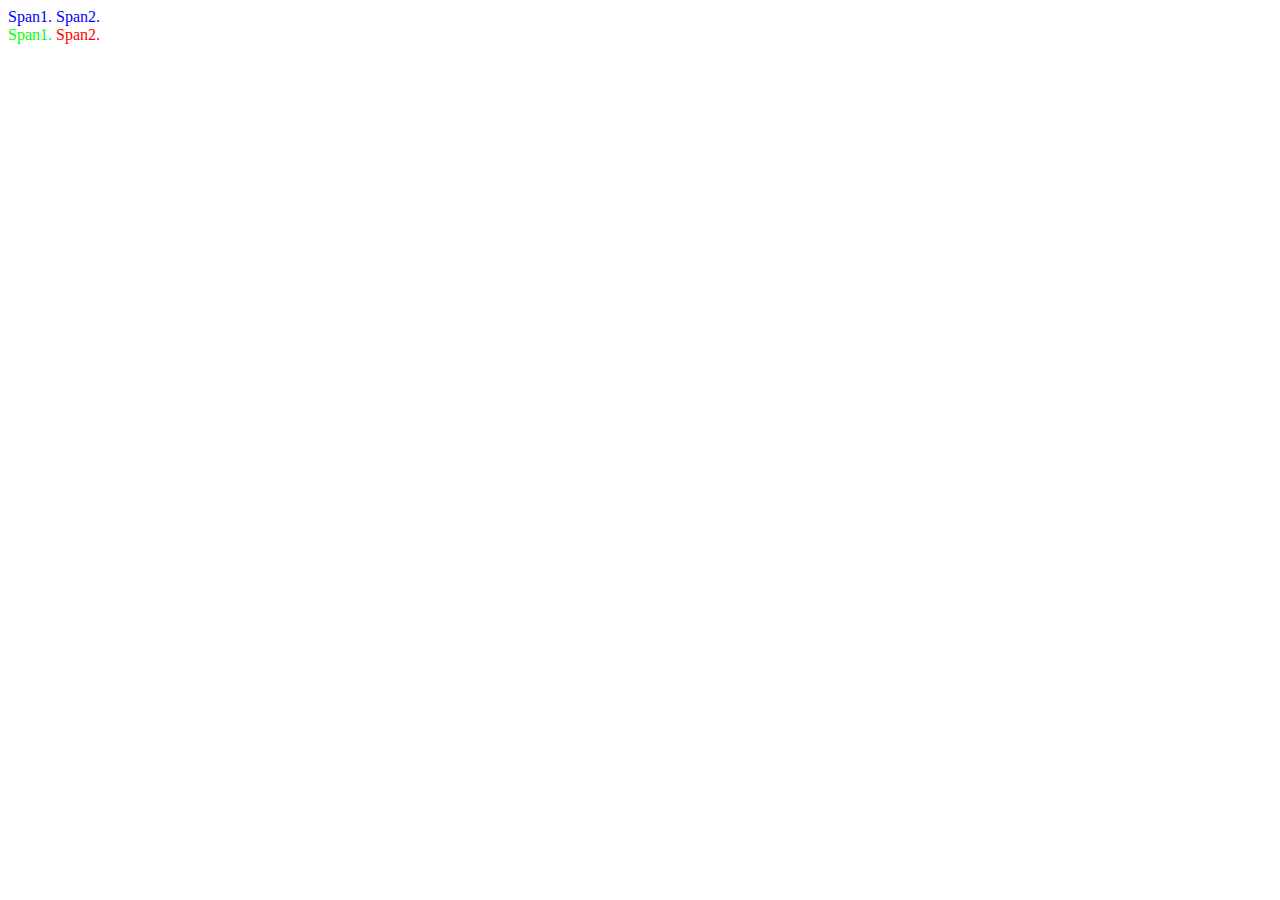
<file: CSS/CSS Assignment 5/index.html>
<!DOCTYPE html>
<html>
<head>
	<link type="text/css" rel="stylesheet" href="style.css" />
</head>
<body>
	<div class="one">
      <span>Span1.
      	<span>Span2.</span>
      </span>	
	</div>
	<div class="two">
      <span>Span1.
      	<span>Span2.</span>
      </span>
	</div>
</body>
</html>
</file>
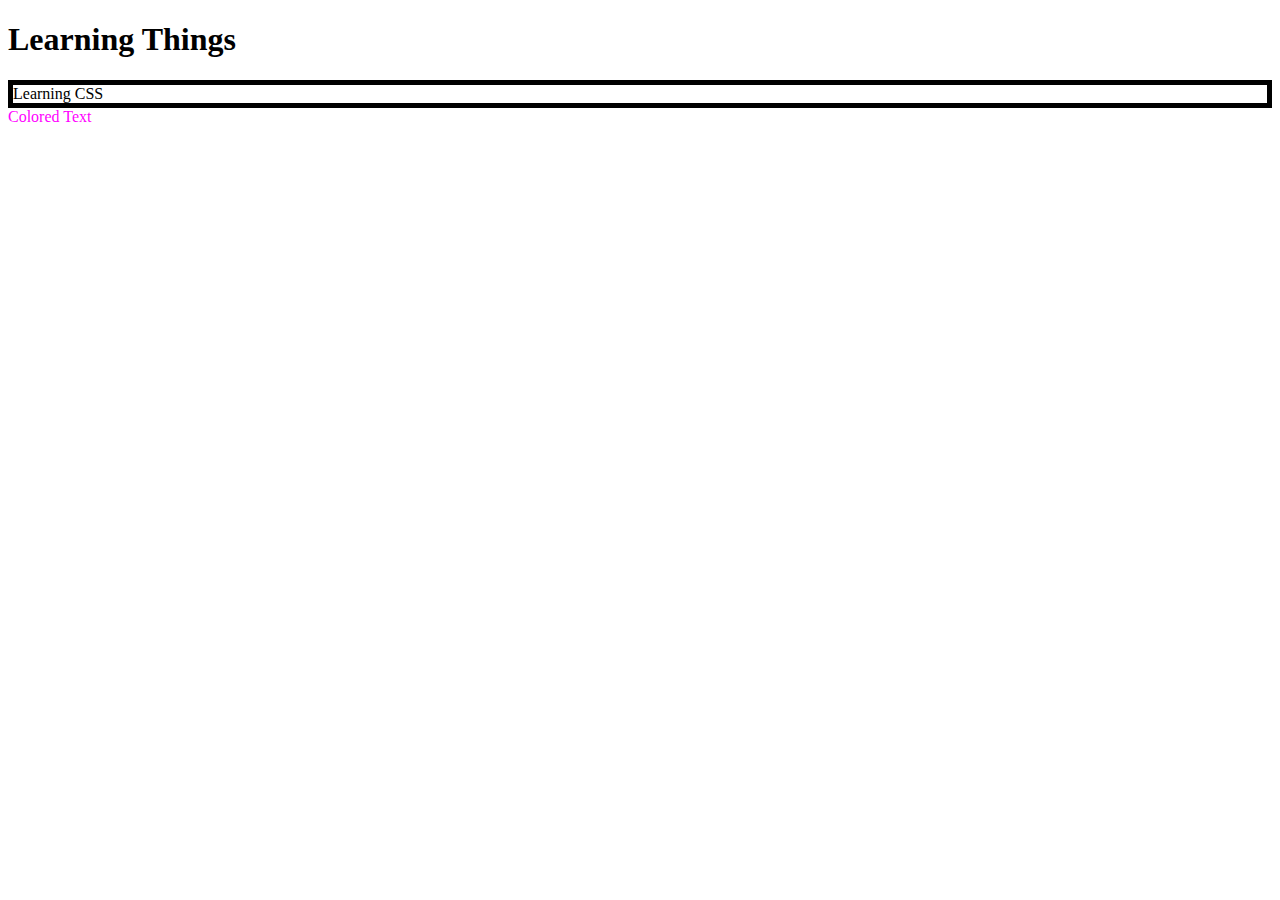
<file: CSS/CSS Assignment 1/Home.html>
<!DOCTYPE html>
<html>
<head>
	<title>A New Frontier</title>
</head>
<body>
<h1>Learning Things</h1>
	<div style="border: solid 5px;">Learning CSS</div>
	<div style="color: #FF00FF;">Colored Text</div>
</body>
</html>
</file>
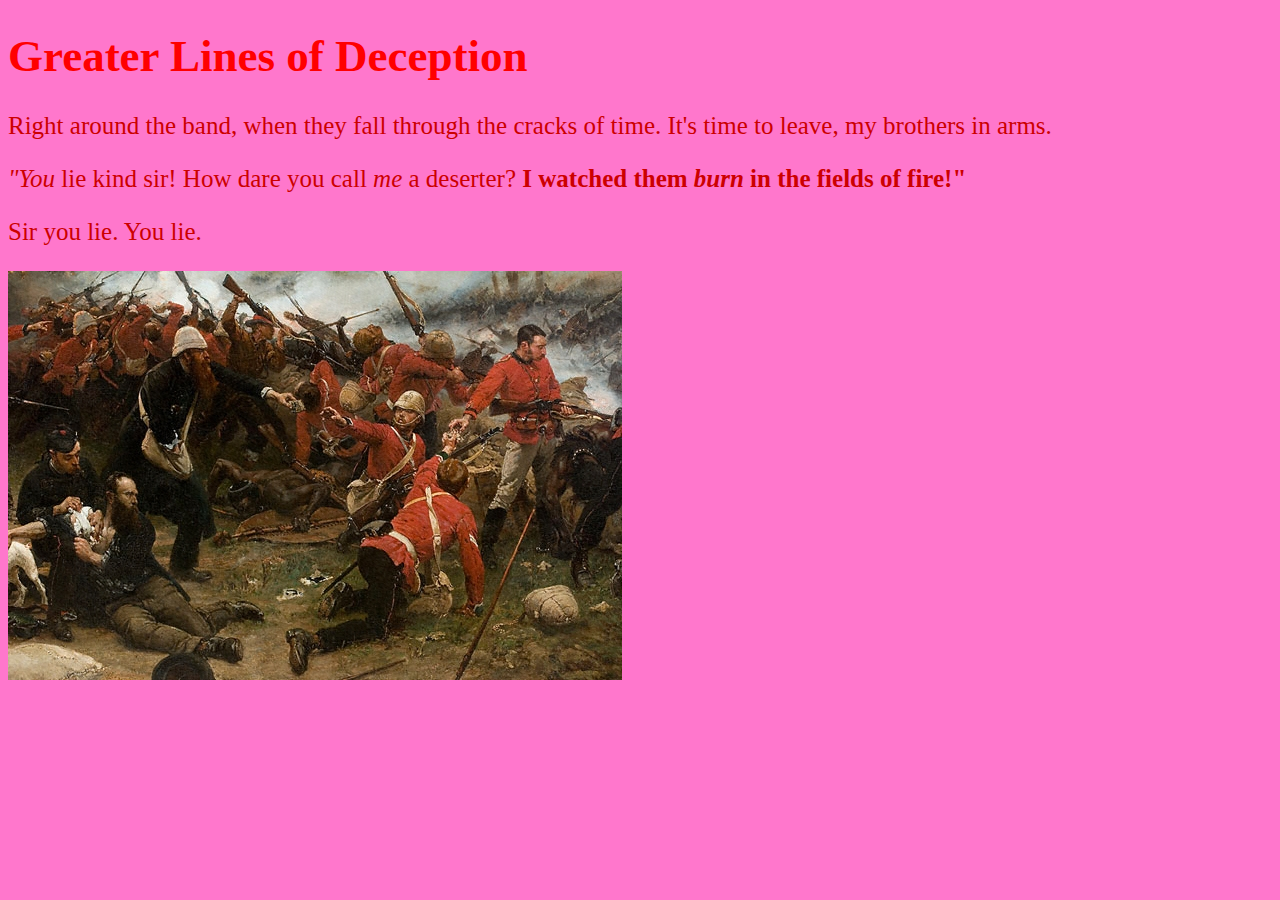
<file: CSS/CSS Assignment 2/Home.html>
<!DOCTYPE html>
<html>
<head>
	<link type="text/css" rel="stylesheet" href="style.css"/>
	<title>Where Do You Lie, You Liar!</title>	
</head>		
<body>
	<h1>Greater Lines of Deception</h1>
	<p>Right around the band, when they fall through the cracks of time. It's time to leave, my brothers in arms.</p>
	<p style:"font-size: 30px"><em>"You</em> lie kind sir! How dare you call <em>me</em> a deserter? <strong>I watched them <em>burn</em> in the fields of fire!"</strong></p>
	<p>Sir you lie. You lie.</p>
	<img src="battle.jpg" />
</body>
</html>
</file>
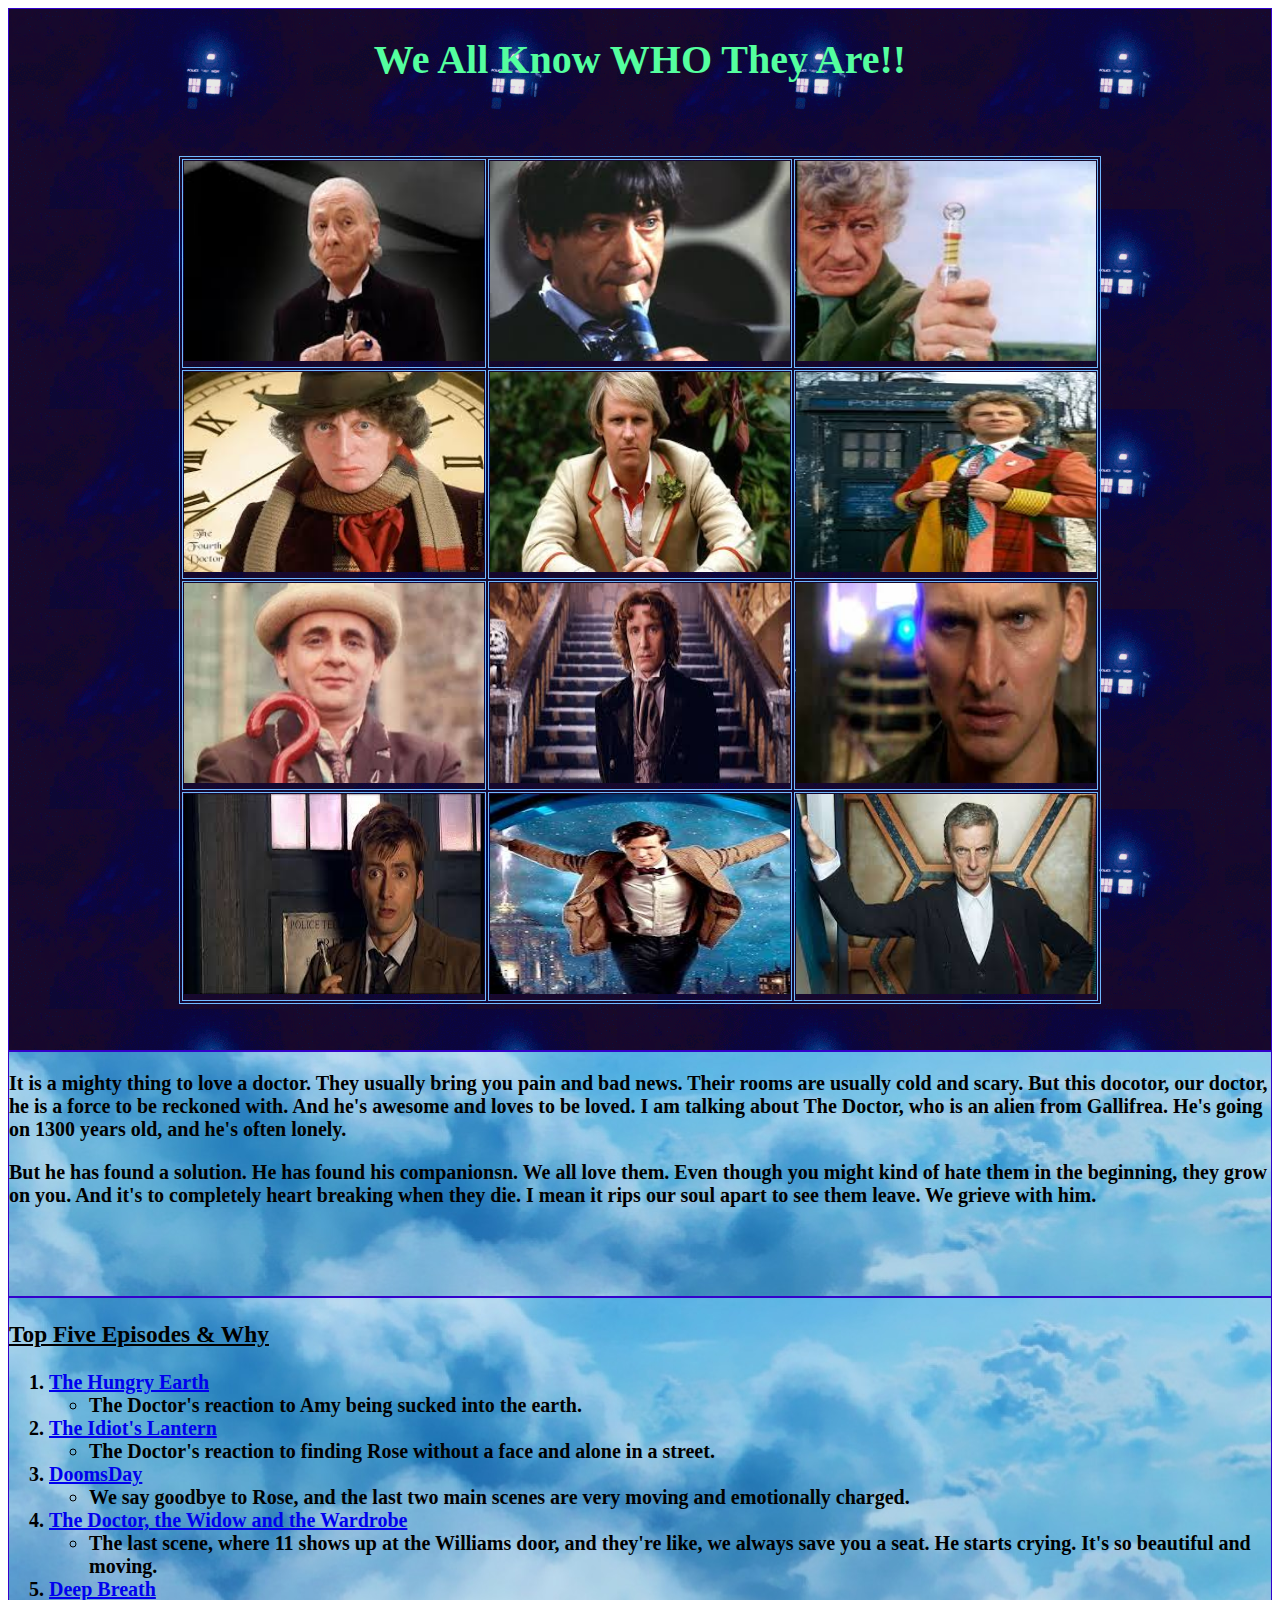
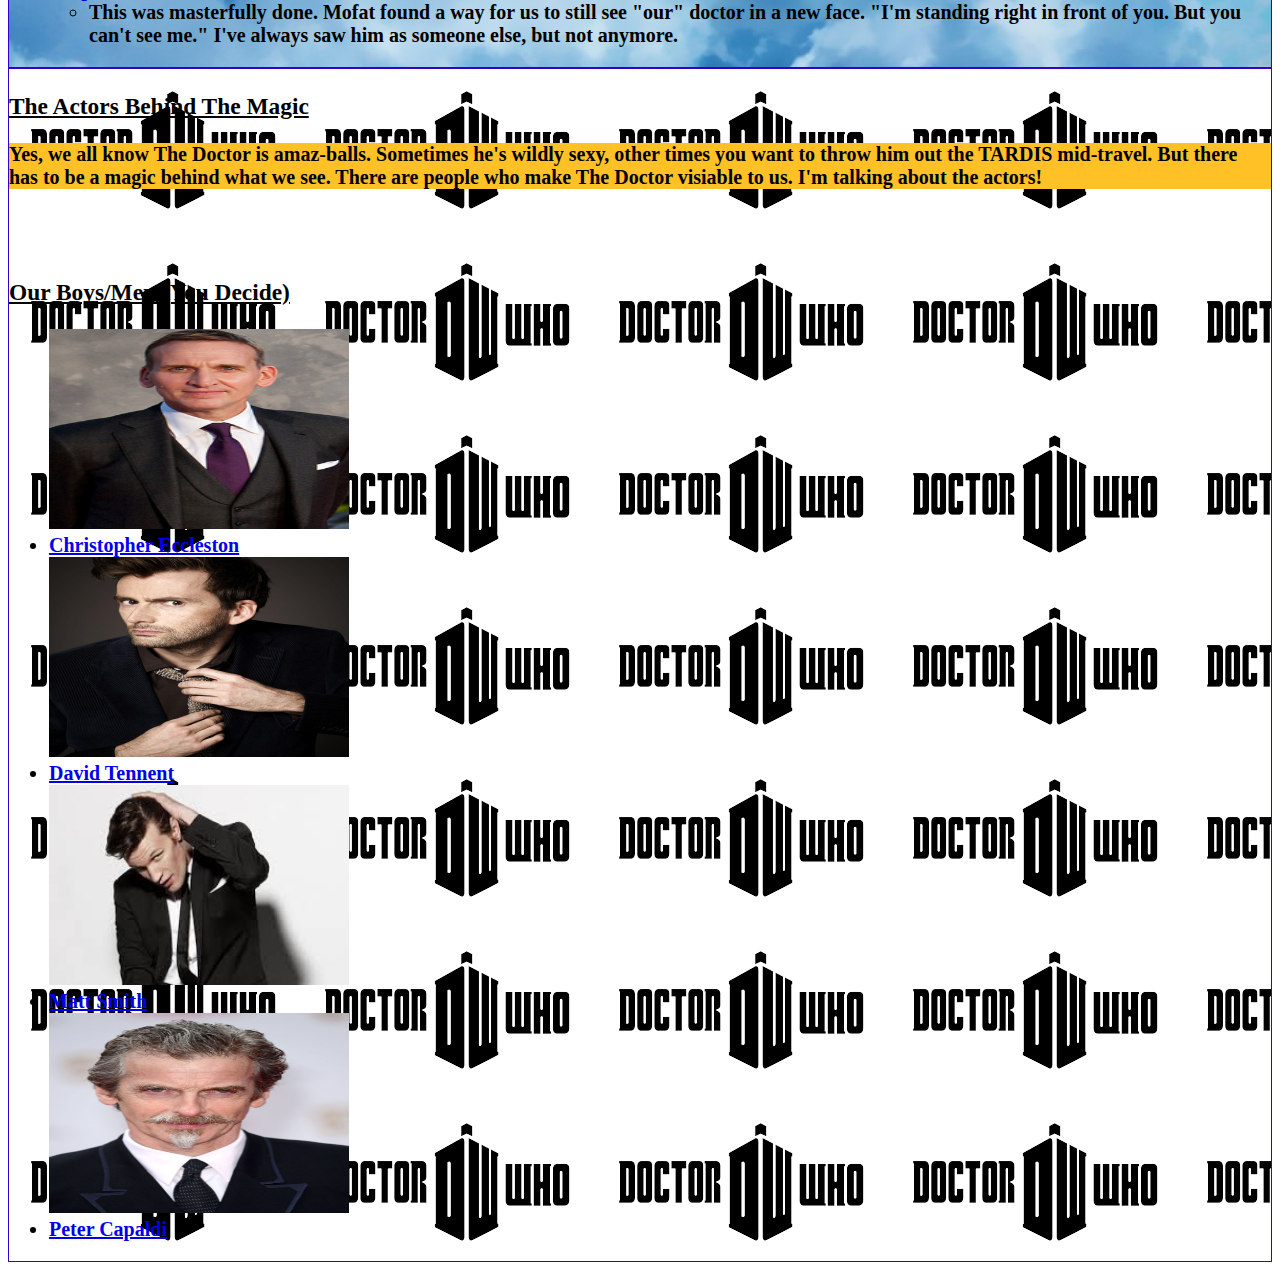
<file: CSS/CSS Assignment 3/Whoniverse.html>
<!DOCTYPE html>
<html>
<head>
	<title>Whoniverse</title>
	<link rel="stylesheet" type="text/css" href="style.css" />
</head>
<body>
<div id="amy">
<h1>We All Know WHO They Are!!</h1>
<br/>
<br/>
<table>		
	<tr>
		<td><img src="firstdoc.jpg" /></td>
		<td><img src="seconddoc.jpg" /></td>
		<td><img src="thirddoc.jpg" /></td>
	</tr>
	<tr>
	    <td><img src="fourthdoc.jpg" /></td>
	    <td><img src="fifthdoc.jpg" /></td>
	    <td><img src="sixthdoc.jpg" /></td>
	</tr>
	<tr> 
	    <td><img src="seventhdoc.jpg" /></td>
	    <td><img src="eighthdoc.jpg" /></td>
	    <td><img src="ninthdoc.jpg" /></td>
	</tr> 	
	<tr>
		<td><img src="tenthdoc.jpg" /></td>
		<td><img src="eleventhdoc.jpg" /></td>
		<td><img src="twelfthdoc.jpg" /></td>
	</tr>
</table>
<br/>
<br/>
</div>
<div id="clara">
	<p>It is a mighty thing to love a doctor. They usually bring you pain and bad news. Their rooms are usually cold and scary. But this docotor, our doctor, he is a force to be reckoned with. And he's awesome and loves to be loved. I am talking about The Doctor, who is an alien from Gallifrea. He's going on 1300 years old, and he's often lonely.</p>
	<p>But he has found a solution. He has found his companionsn. We all love them. Even though you might kind of hate them in the beginning, they grow on you. And it's to completely heart breaking when they die. I mean it rips our soul apart to see them leave. We grieve with him.</p>
  <br/>
  <br/>
  <br/>
</div>
<div id="clara">
     <h3>Top Five Episodes & Why</h3>
     <ol>
       <li><a href="http://www.imdb.com/title/tt1591789/?ref_=ttep_ep8">The Hungry Earth</a></li>
          <ul>
             <li>The Doctor's reaction to Amy being sucked into the earth.</li>
          
          </ul>
       <li><a href="http://www.imdb.com/title/tt0756451/?ref_=ttep_ep8">The Idiot's Lantern</a></li>
           <ul>
             <li>The Doctor's reaction to finding Rose without a face and alone in a street.</li>
           </ul>
       <li><a href="http://www.imdb.com/title/tt0756450/?ref_=ttep_ep14">DoomsDay</a></li>
           <ul>
             <li>We say goodbye to Rose, and the last two main scenes are very moving and emotionally charged.</li>
           </ul>
       <li><a href="http://www.imdb.com/title/tt1998643/?ref_=ttep_ep1">The Doctor, the Widow and the Wardrobe</a></li>
           <ul>
             <li>The last scene, where 11 shows up at the Williams door, and they're like, we always save you a seat. He starts crying. It's so beautiful and moving.</li>
           </ul>
       <li><a href="http://www.imdb.com/title/tt3469416/?ref_=ttep_ep1">Deep Breath</a></li>
          <ul>
             <li>This was masterfully done. Mofat found a way for us to still see "our" doctor in a new face. "I'm standing right in front of you. But you can't see me." I've always saw him as someone else, but not anymore.</li>
          </ul>
     <ol>
</div>
<div id="first">
    <h3>The Actors Behind The Magic</h3>
     <p id="rose">Yes, we all know The Doctor is amaz-balls. Sometimes he's wildly sexy, other times you want to throw him out the TARDIS mid-travel. But there has to be a magic behind what we see. There are people who make The Doctor visiable to us. I'm talking about the actors!</p>
     <br/>
     <br/>
    <h3>Our Boys/Men (You Decide)</h3>
     <ul>
     <img src="CE.png" />
      <li><a href="http://www.imdb.com/name/nm0001172/?ref_=nv_sr_5">Christopher Eccleston</a></li>
     <img src="DT.jpg" />
      <li><a href="http://www.imdb.com/name/nm0855039/?ref_=nv_sr_1">David Tennent</a></li>
     <img src="MS.jpg" />
      <li><a href="http://www.imdb.com/name/nm1741002/?ref_=fn_al_nm_1">Matt Smith</a></li>
     <img src="PC.jpg" />
      <li><a href="http://www.imdb.com/name/nm0134922/?ref_=nv_sr_6">Peter Capaldi</a></li>
     </ul>
</diV>

 </body>
</html>
</file>
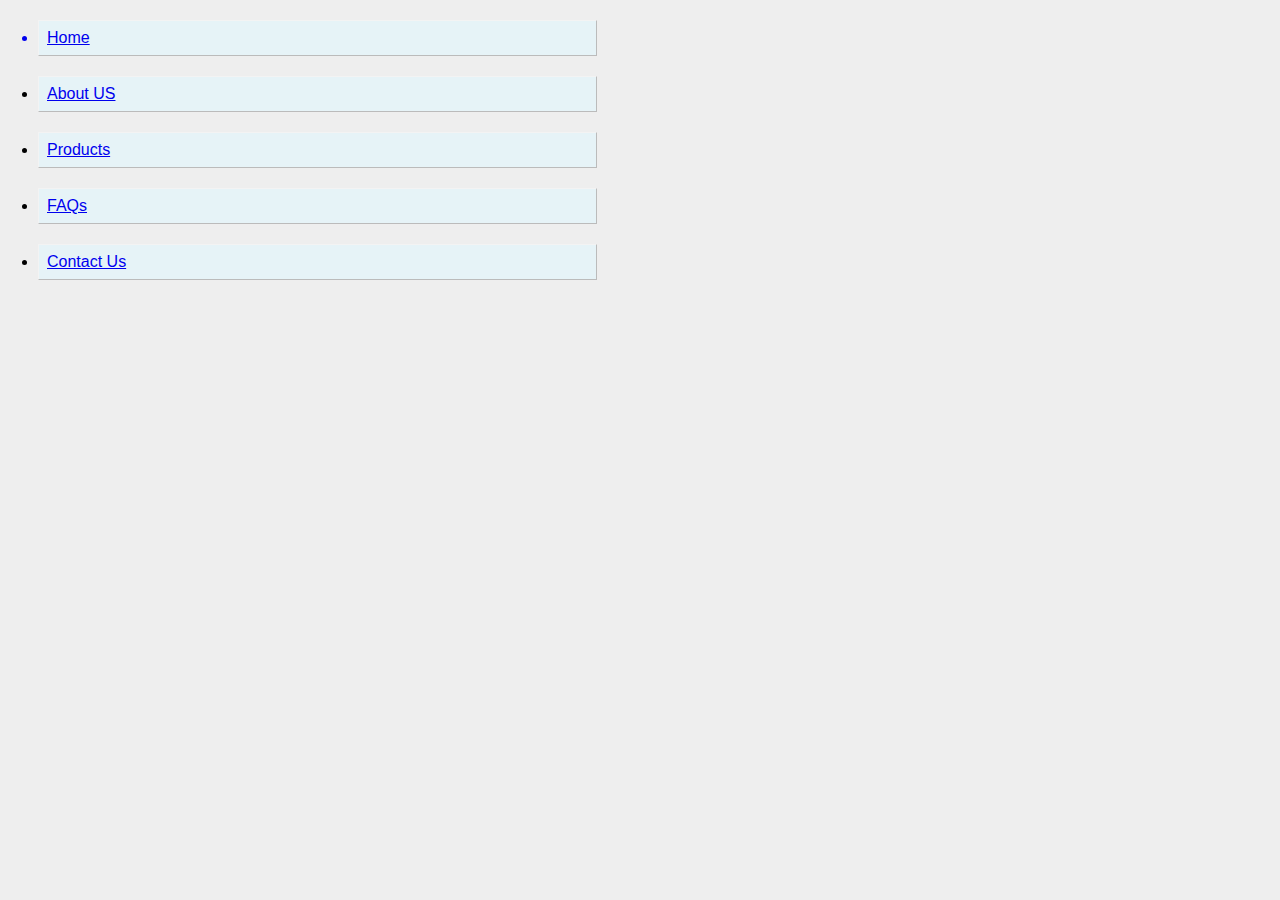
<file: CSS/CSS Assignment 4/home.html>
<!DOCTYPE html>
<html>
<head>
	<title>All About The Benjamins</title>
	<link type="text/css" rel="stylesheet" href="toolbar.css" />
</head>
<body>
<div class="nav">
<ul>
<a href="home.html"><li id="toolbar">Home</li></a>
<li id="toolbar"><a href="about.html">About US</a></li>
<li id="toolbar"><a href="products.html">Products</a></li>
<li id="toolbar"><a href="faqs.html">FAQs</a></li>
<li id="toolbar"><a href="contactus.html">Contact Us</a></li>	
</ul>
</div>
</body>
</html>
</file>
<file: CSS/CSS Assignment 5/style.css>
span {
	color: #ff0000;
}

div.one span {
	color: #0000ff;
}

div.two > span {
	color: #00ff00;
}
</file>
<file: CSS/CSS Assignment 2/style.css>
body {
       background-color: #FF77CC
 }
h1 {
     color: #FF0000;
     font-family: Impact;
     font-size: 45px;
}
p {
	color: #CC0000;
	font-family: Verdana;
	font-size: 25px;
}
</file>
<file: CSS/CSS Assignment 3/style.css>
h1 {
     font-family: Verdana;
     color: #54ff9f;
     text-align: center;
     display: block;
}

img {
      width: 300px;
      height: 200px;
}

body {
       font-family: Courier;
}

        
th { 
     font-family: Verdana;
}

table, td {
            border: 1px #70b8ff solid;
            margin: auto;
}

h3 { 
     text-decoration: underline;
}

div {
      border: 1px #3300CC solid;
      font-weight: bold;
      font-family: Tohoma;
      font-size: 20px;
      
}


a:hover {
         background-color: #ffc125;
}

#first {
        background-image: url(dw.png);
}

#rose {
       background-color: #ffc125;
}

#amy {
       background-image: url(tardis.gif);
}

#clara {
       background-image: url(cloud.jpg);
}
</file>
<file: CSS/CSS Assignment 4/toolbar.css>
#toolbar {
      border: 1px solid;
      border-color: #f3f3f3 #bbb #bbb #f3f3f3;
      padding: .5em;
      zoom: 1;
      background-color: #e6f3f7;
      margin-right: 675px;
      margin-top: 20px;
      font-family: Helvetica;
}
.nav {
	  margin-left: -10px;
}

body {
    background-color: #eeeeee;
}
</file>
